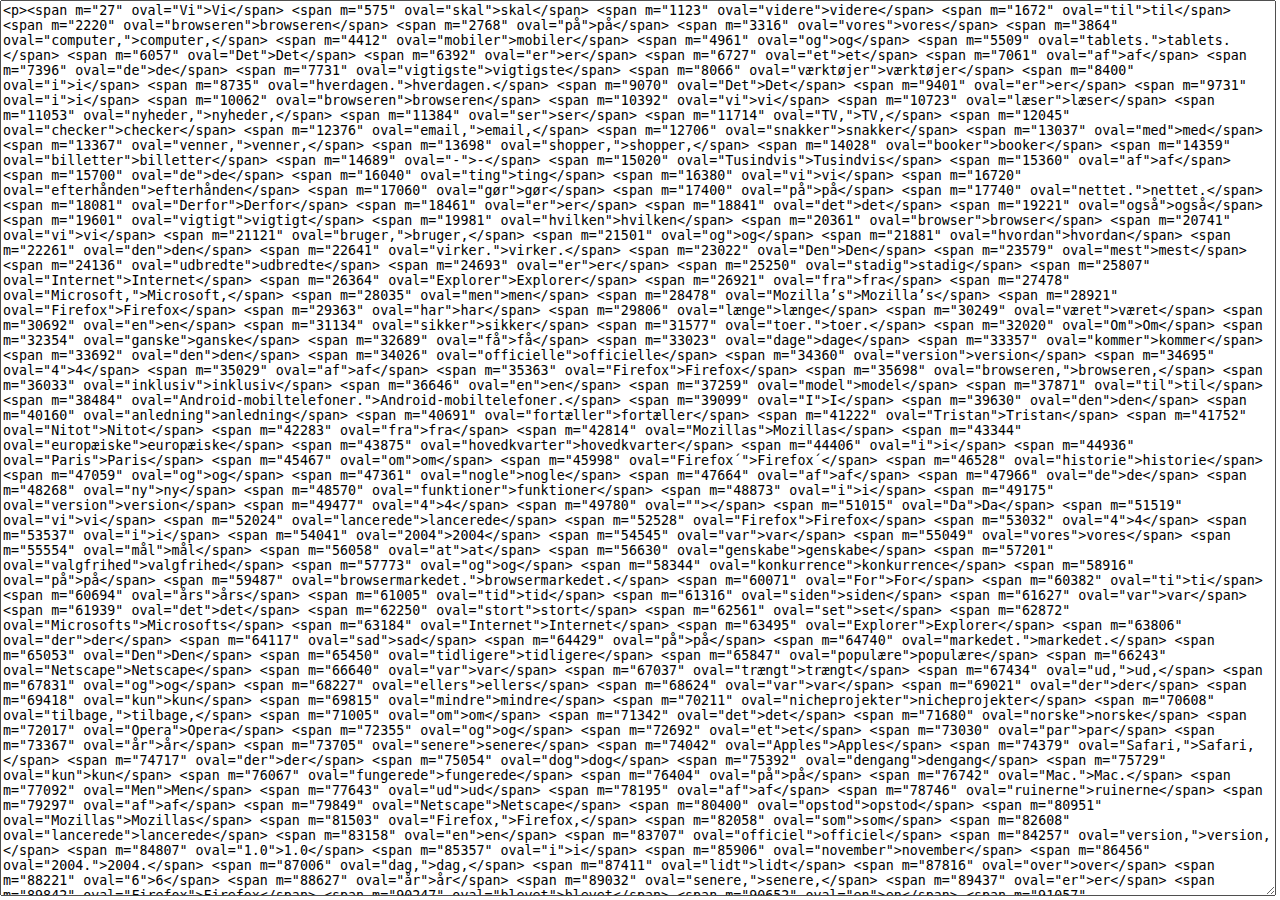
<file: parser/parser.html>
<!DOCTYPE html>
<html>
  <head>
    <title>Hyperdisken Parser</title>
    <style>
      body {
        margin: 0;
        padding: 0;
      }
    </style>
    <script type="text/javascript">
      var parser = {
        outputString:  '',
        subtitle: function(input) {
          var words = input.text.split(' ');
          var duration = input.end - input.start;
          var timeStep = duration/words.length;
          for (var i=0, l=words.length; i<l; ++i) {
            var time = Math.round((input.start + i*timeStep) * 1000);
            var text = words[i];
            var safeText = text.replace('"', '\\"');
            parser.outputString += '<span m="'+time+'" oval="'+safeText+'">'+text+'</span> ';
          } //for
          return parser;
        }, //subtitle
      }; //parser
      
      document.addEventListener('DOMContentLoaded', function(e) {
        var parsed = document.getElementById('parsed');
        parsed.style.width = window.innerWidth - 10 + "px";
        parsed.style.height = window.innerHeight - 10 + "px";
        parsed.value = '<p>' + parser.outputString + '</p>';
      }, false);
    </script>
    <script type="text/javascript" src="paneltext_da.js"></script>
  </head>
  <body>
    <textarea id="parsed"></textarea>
  </body>
</html>
</file>
